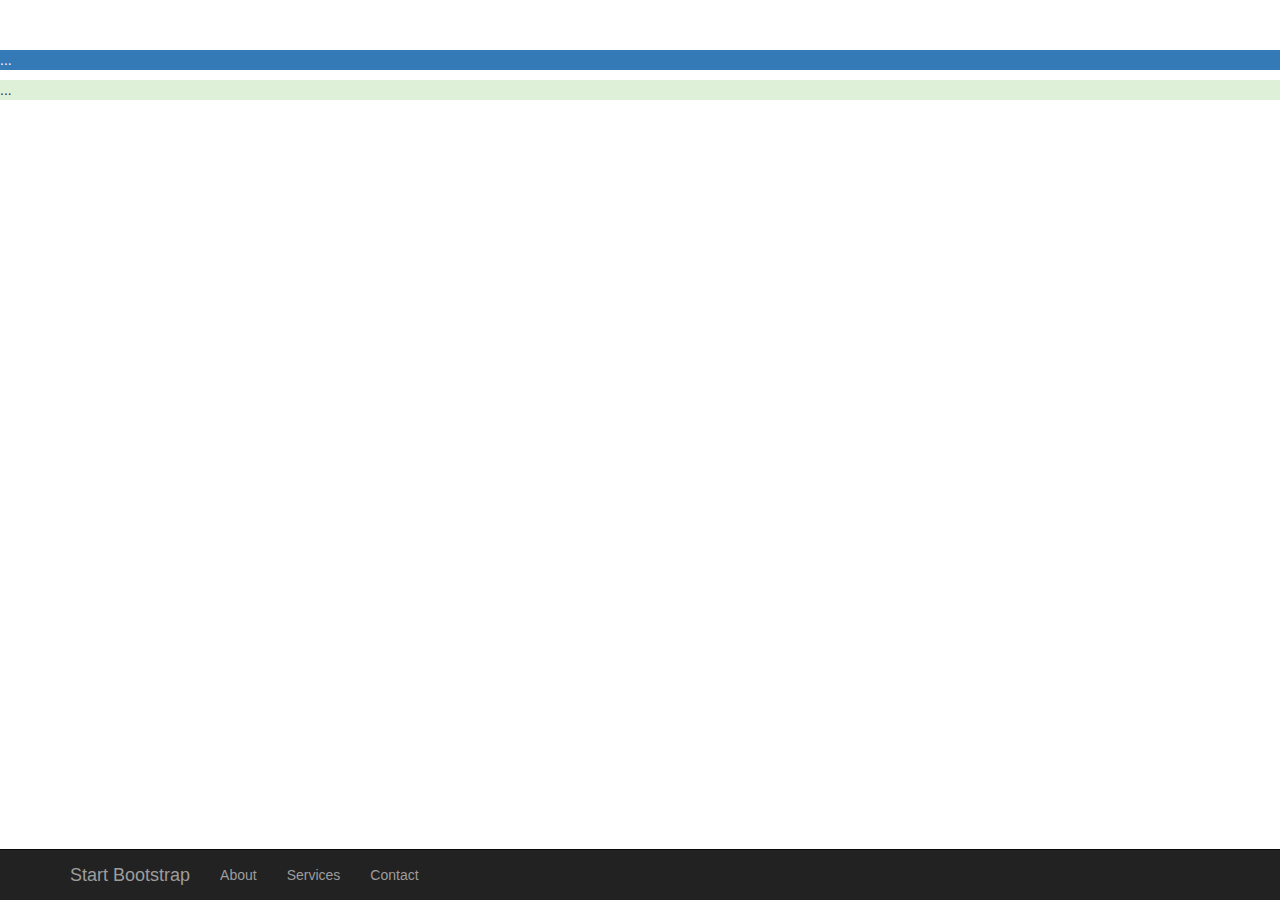
<file: static/index.html>
<!DOCTYPE html>
<html class="full" lang="en">
<!-- Make sure the <html> tag is set to the .full CSS class. Change the background image in the full.css file. -->

<head>

    <meta charset="utf-8">
    <meta http-equiv="X-UA-Compatible" content="IE=edge">
    <meta name="viewport" content="width=device-width, initial-scale=1">
    <meta name="description" content="">
    <meta name="author" content="">

    <title>The Big Picture - Start Bootstrap Template</title>

    <!-- Bootstrap Core CSS -->
    <link href="css/bootstrap.min.css" rel="stylesheet">

    <!-- Custom CSS -->
    <link href="css/the-big-picture.css" rel="stylesheet">

    <!-- HTML5 Shim and Respond.js IE8 support of HTML5 elements and media queries -->
    <!-- WARNING: Respond.js doesn't work if you view the page via file:// -->
    <!--[if lt IE 9]>
        <script src="https://oss.maxcdn.com/libs/html5shiv/3.7.0/html5shiv.js"></script>
        <script src="https://oss.maxcdn.com/libs/respond.js/1.4.2/respond.min.js"></script>
    <![endif]-->

</head>

<body>

    <!-- Navigation -->
    <nav class="navbar navbar-inverse navbar-fixed-bottom" role="navigation">
        <div class="container">
            <!-- Brand and toggle get grouped for better mobile display -->
            <div class="navbar-header">
                <button type="button" class="navbar-toggle" data-toggle="collapse" data-target="#bs-example-navbar-collapse-1">
                    <span class="sr-only">Toggle navigation</span>
                    <span class="icon-bar"></span>
                    <span class="icon-bar"></span>
                    <span class="icon-bar"></span>
                </button>
                <a class="navbar-brand" href="#">Start Bootstrap</a>
            </div>
            <!-- Collect the nav links, forms, and other content for toggling -->
            <div class="collapse navbar-collapse" id="bs-example-navbar-collapse-1">
                <ul class="nav navbar-nav">
                    <li>
                        <a href="#">About</a>
                    </li>
                    <li>
                        <a href="#">Services</a>
                    </li>
                    <li>
                        <a href="#">Contact</a>
                    </li>
                </ul>
            </div>
            <!-- /.navbar-collapse -->
        </div>
        <!-- /.container -->
    </nav>

<p class="bg-primary">...</p>
<p class="bg-success">...</p>
    <!-- Page Content -->
    <!--<div class="container">
        <div class="row">
            <div class="col-md-6 col-sm-12">
                <h1>The Big Picture</h1>
                <p>Russell Status</p>
            </div>
        </div>
    </div> -->
        <!-- /.row -->

    <!-- /.container -->

    <!-- jQuery -->
    <script src="js/jquery.js"></script>

    <!-- Bootstrap Core JavaScript -->
    <script src="js/bootstrap.min.js"></script>

</body>

</html>
</file>
<file: static/css/the-big-picture.css>
/*!
 * Start Bootstrap - The Big Picture (http://startbootstrap.com/)
 * Copyright 2013-2016 Start Bootstrap
 * Licensed under MIT (https://github.com/BlackrockDigital/startbootstrap/blob/gh-pages/LICENSE)
 */

body {
	margin-top: 50px;
	margin-bottom: 50px;
	background: none;
}

.full {
  background: url(http://wallpapercave.com/wp/VRYA4rG.jpg) no-repeat center center fixed; 
  -webkit-background-size: cover;
  -moz-background-size: cover;
  -o-background-size: cover;
  background-size: cover;
}
</file>
